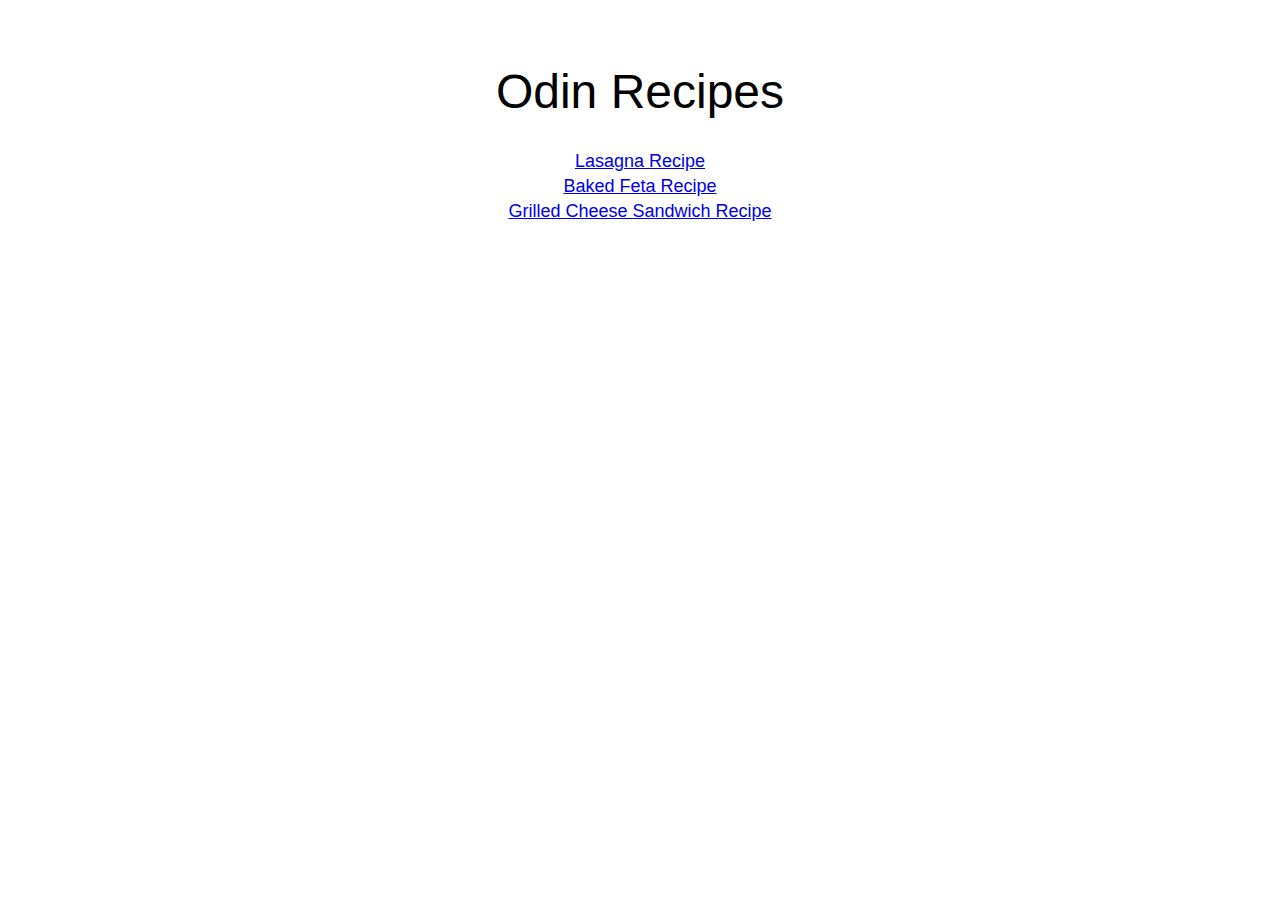
<file: index.html>
<!DOCTYPE html>
<html lang="en">
  <head>
    <meta charset="UTF-8" />
    <meta name="viewport" content="width=device-width, initial-scale=1.0" />
    <link rel="stylesheet" href="./styles/styles.css" />
    <title>Recipes</title>
  </head>
  <body>
    <h1>Odin Recipes</h1>
    <ul>
      <li><a href="./recipes/lasagna.html">Lasagna Recipe</a></li>
      <li><a href="./recipes/baked-feta-pasta.html">Baked Feta Recipe</a></li>
      <li>
        <a href="./recipes/grilled-cheese-sandwich.html"
          >Grilled Cheese Sandwich Recipe</a
        >
      </li>
    </ul>
  </body>
</html>
</file>
<file: styles/styles.css>
*,
*::before,
*::after {
  font-family: 'Trebuchet MS', sans-serif;
  font-size: 18px;
  box-sizing: border-box;
  margin: 0;
  padding: 0;
}

body {
  text-align: center;
  margin-top: 64px;
}

h1 {
  font-weight: 300;
  font-size: 48px;
  margin-bottom: 32px;
}

ul {
  list-style: none;
}

li {
  margin-bottom: 4px;
}
</file>
